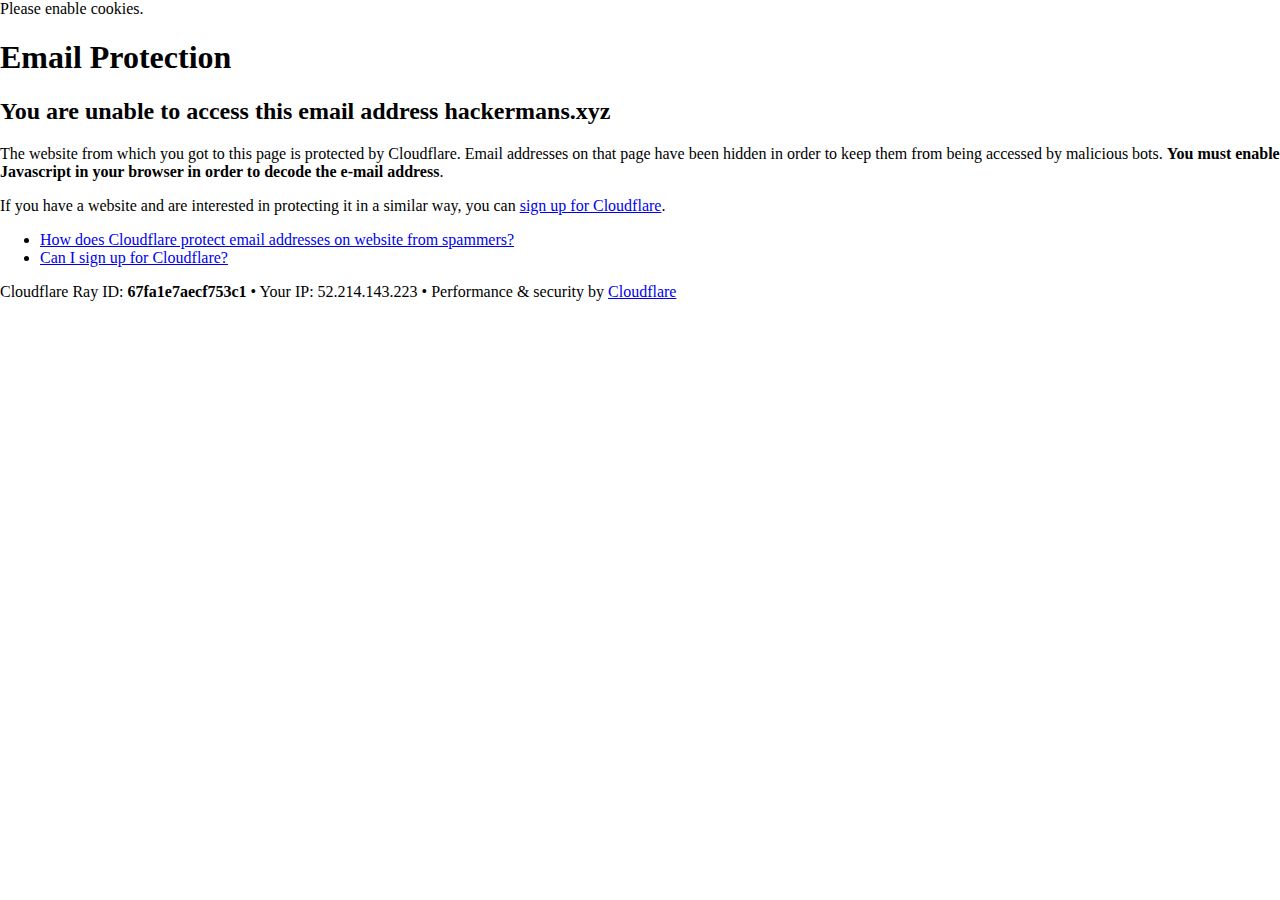
<file: cdn-cgi/l/email-protection.html>
<!DOCTYPE html>
<!--[if lt IE 7]> <html class="no-js ie6 oldie" lang="en-US"> <![endif]-->
<!--[if IE 7]>    <html class="no-js ie7 oldie" lang="en-US"> <![endif]-->
<!--[if IE 8]>    <html class="no-js ie8 oldie" lang="en-US"> <![endif]-->
<!--[if gt IE 8]><!--> <html class="no-js" lang="en-US"> <!--<![endif]-->
<head>
<title>Email Protection | Cloudflare</title>
<meta charset="UTF-8" />
<meta http-equiv="Content-Type" content="text/html; charset=UTF-8" />
<meta http-equiv="X-UA-Compatible" content="IE=Edge,chrome=1" />
<meta name="robots" content="noindex, nofollow" />
<meta name="viewport" content="width=device-width,initial-scale=1" />
<link rel="stylesheet" id="cf_styles-css" href="https://hackermans.xyz/cdn-cgi/styles/cf.errors.css" type="text/css" media="screen,projection" />
<!--[if lt IE 9]><link rel="stylesheet" id='cf_styles-ie-css' href="/cdn-cgi/styles/cf.errors.ie.css" type="text/css" media="screen,projection" /><![endif]-->
<style type="text/css">body{margin:0;padding:0}</style>


<!--[if gte IE 10]><!-->
<script>
  if (!navigator.cookieEnabled) {
    window.addEventListener('DOMContentLoaded', function () {
      var cookieEl = document.getElementById('cookie-alert');
      cookieEl.style.display = 'block';
    })
  }
</script>
<!--<![endif]-->


</head>
<body>
  <div id="cf-wrapper">
    <div class="cf-alert cf-alert-error cf-cookie-error" id="cookie-alert" data-translate="enable_cookies">Please enable cookies.</div>
    <div id="cf-error-details" class="cf-error-details-wrapper">
      <div class="cf-wrapper cf-header cf-error-overview">
        <h1 data-translate="block_headline">Email Protection</h1>
        <h2 class="cf-subheadline"><span data-translate="unable_to_access">You are unable to access this email address</span> hackermans.xyz</h2>
      </div><!-- /.header -->

      <div class="cf-section cf-wrapper">
        <div class="cf-columns two">
          <div class="cf-column">
            <p>The website from which you got to this page is protected by Cloudflare. Email addresses on that page have been hidden in order to keep them from being accessed by malicious bots. <strong>You must enable Javascript in your browser in order to decode the e-mail address</strong>.</p>
            <p>If you have a website and are interested in protecting it in a similar way, you can <a rel="noopener noreferrer" href="https://www.cloudflare.com/sign-up?utm_source=email_protection">sign up for Cloudflare</a>.</p>
          </div>

          <div class="cf-column">
            <div class="grid_4">
              <div class="rail">
                  <div class="panel">
                      <ul class="nobullets">
                        <li><a rel="noopener noreferrer" class="modal-link-faq" href="https://support.cloudflare.com/hc/en-us/articles/200170016-What-is-Email-Address-Obfuscation-">How does Cloudflare protect email addresses on website from spammers?</a></li>
                        <li><a rel="noopener noreferrer" class="modal-link-faq" href="https://support.cloudflare.com/hc/en-us/categories/200275218-Getting-Started">Can I sign up for Cloudflare?</a></li>
                    </ul>
                </div>
              </div>
            </div>
          </div>
        </div>
      </div><!-- /.section -->

      <div class="cf-error-footer cf-wrapper w-240 lg:w-full py-10 sm:py-4 sm:px-8 mx-auto text-center sm:text-left border-solid border-0 border-t border-gray-300">
  <p class="text-13">
    <span class="cf-footer-item sm:block sm:mb-1">Cloudflare Ray ID: <strong class="font-semibold">67fa1e7aecf753c1</strong></span>
    <span class="cf-footer-separator sm:hidden">&bull;</span>
    <span class="cf-footer-item sm:block sm:mb-1"><span>Your IP</span>: 52.214.143.223</span>
    <span class="cf-footer-separator sm:hidden">&bull;</span>
    <span class="cf-footer-item sm:block sm:mb-1"><span>Performance &amp; security by</span> <a rel="noopener noreferrer" href="https://www.cloudflare.com/5xx-error-landing" id="brand_link" target="_blank">Cloudflare</a></span>
    
  </p>
</div><!-- /.error-footer -->


    </div><!-- /#cf-error-details -->
  </div><!-- /#cf-wrapper -->

  <script type="text/javascript">
  window._cf_translation = {};
  
  
</script>

</body>
</html>
</file>
